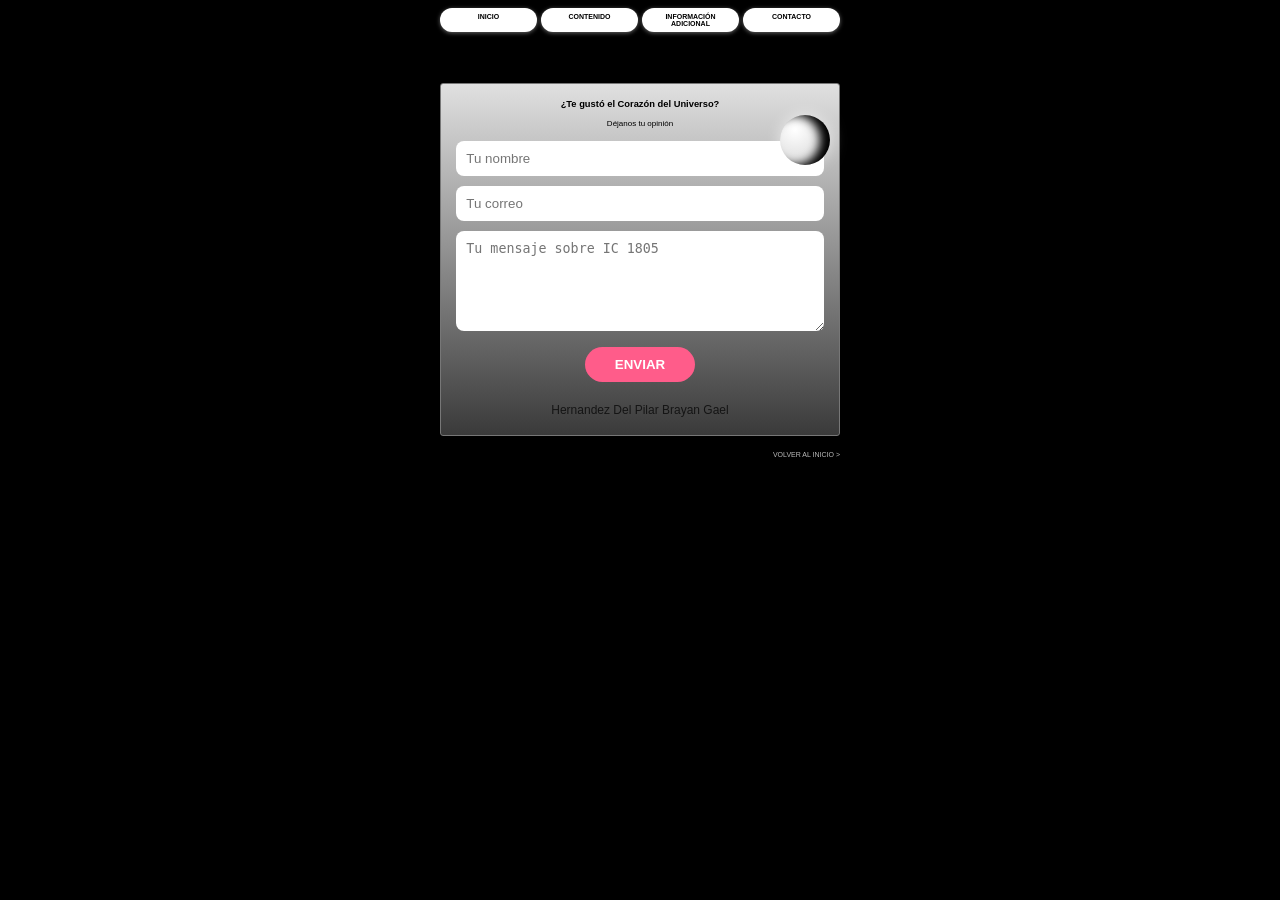
<file: contacto.html>
<!DOCTYPE html>
<html><head>
<meta charset="UTF-8">
<meta name="viewport" content="width=device-width">
<title>CONTACTO</title>
<link rel="stylesheet" href="estilos.css">
</head><body>
<div class="pagina">
<div class="menu">
<a href="index.html">INICIO</a>
<a href="contenido.html">CONTENIDO</a>
<a href="informacion.html">INFORMACIÓN ADICIONAL</a>
<a class="act" href="contacto.html">CONTACTO</a>
</div>

<div class="banner"><span>CONTACTO</span></div>

<!-- LUNA AHORA SI VISIBLE, A LA DERECHA DEL TITULO -->
<div class="luna luna1" style="display:block !important; left:auto !important; right:20px !important; top:115px !important; width:50px !important; height:50px !important; z-index:10 !important; position:absolute !important; pointer-events:none;"></div>

<div style="padding:10px">
<div class="caja" style="position:relative; z-index:2; margin-top:15px;">
<h3>¿Te gustó el Corazón del Universo?</h3>
<p>Déjanos tu opinión</p>

<input type="text" placeholder="Tu nombre" style="width:90%;padding:10px;margin:5px;border-radius:8px;border:none">
<input type="email" placeholder="Tu correo" style="width:90%;padding:10px;margin:5px;border-radius:8px;border:none">
<textarea placeholder="Tu mensaje sobre IC 1805" style="width:90%;padding:10px;margin:5px;border-radius:8px;border:none;height:80px"></textarea>

<br><br>
<button style="padding:10px 30px;border-radius:20px;border:none;background:#ff5c8a;color:white;font-weight:bold">ENVIAR</button>

<br><br>
<p style="font-size:12px;opacity:0.7">Hernandez Del Pilar Brayan Gael</p>
</div>
</div>

<div class="next"><a href="index.html">VOLVER AL INICIO ></a></div>
</div>
</body></html>
</file>
<file: estilos.css>
/* FONDO NEGRO COMO EN TU FOTO */
body{
  margin: 0;
  background: black;
  font-family: Arial, sans-serif;
}

/* CONTENEDOR DE LA PAGINA */
.pagina{
  background: black;
  width: 100%;
  max-width: 420px;
  margin: auto;
  min-height: 380px;
  position: relative;
  padding-bottom: 20px;
}

/* MENU PASTILLAS BLANCAS */
.menu{
  display: flex;
  justify-content: space-between;
  padding: 8px 10px;
  gap: 4px;
}
.menu a{
  background: white;
  color: black;
  font-size: 7px;
  font-weight: bold;
  padding: 5px 9px;
  border-radius: 20px;
  text-decoration: none;
  text-align: center;
  flex: 1;
  box-shadow: 0 1px 4px rgba(255,255,255,0.4);
}

/* TITULO INCLINADO CON BORDE AZUL - EL CORAZON DEL UNIVERSO */
.titulo{
  background: linear-gradient(90deg, #1e1e1e, #7a7a7a, #1e1e1e);
  border: 1.5px solid #00eaff;
  border-left: 2.5px solid #00eaff;
  width: 68%;
  margin: 10px auto;
  padding: 8px 5px;
  text-align: center;
  font-size: 10px;
  font-weight: bold;
  color: white;
  transform: skew(-20deg);
  clip-path: polygon(4% 0, 100% 0, 96% 100%, 0 100%);
  box-shadow: 0 0 12px rgba(0,234,255,0.5);
}
.titulo span{
  display: block;
  transform: skew(20deg);
  letter-spacing: 0.5px;
}

/* LUNA CRECiente - IZQUIERDA */
.luna{
  position: absolute;
  left: 18px;
  top: 135px;
  width: 48px;
  height: 48px;
  background: radial-gradient(circle at 30% 30%, white, #ccc);
  border-radius: 50%;
  box-shadow: 0 0 15px rgba(255,255,255,0.6), inset -10px 0 10px black;
}

/* ESTRELLITA ARRIBA DE LA LUNA */
.estrella{
  position: absolute;
  left: 75px;
  top: 95px;
  width: 7px;
  height: 7px;
  background: white;
  border-radius: 50%;
  box-shadow: 0 0 10px white, 0 0 20px white;
}

/* NEBULOSA DEL CENTRO REDONDA */
.nebulosa-centro{
  width: 90px;
  height: 65px;
  margin: 8px auto;
  border-radius: 50%;
  overflow: hidden;
  box-shadow: 0 0 20px #ff0055, 0 0 30px rgba(255,0,85,0.4);
  border: 1px solid #333;
}
.nebulosa-centro img{
  width: 100%;
  height: 100%;
  object-fit: cover;
}

/* RECUADRO INTRODUCCION */
.intro{
  background: linear-gradient(180deg, #5a5a5a, #1f1f1f);
  width: 42%;
  margin: 10px auto;
  padding: 9px;
  text-align: center;
  font-size: 7px;
  color: white;
  border-radius: 4px;
  border: 1px solid #555;
  box-shadow: 0 2px 6px rgba(0,0,0,0.8);
  letter-spacing: 0.5px;
}

/* GRID DE LOS 2 RECUADROS DE ABAJO CON SEPARACION */
.grid{
  display: grid;
  grid-template-columns: 1fr 1fr;
  gap: 10px;
  padding: 6px 14px;
}

/* RECUADROS */
.caja{
  background: linear-gradient(180deg, #e0e0e0, #3a3a3a);
  color: black;
  border-radius: 3px;
  padding: 6px;
  font-size: 8px;
  text-align: center;
  border: 1px solid #777;
  min-height: 75px;
  box-shadow: 0 3px 8px rgba(0,0,0,0.7);
}
.caja img{
  width: 100%;
  margin-top: 5px;
  border-radius: 2px;
  border: 1px solid #333;
}
.caja.oscura{
  background: linear-gradient(180deg, #4a4a4a, #1a1a1a);
  color: white;
}

/* NEXT > */
.next{
  position: absolute;
  right: 10px;
  bottom: 8px;
  font-size: 7px;
  color: #bbb;
}
.next a{
  color: #bbb;
  text-decoration: none;
}
</file>
